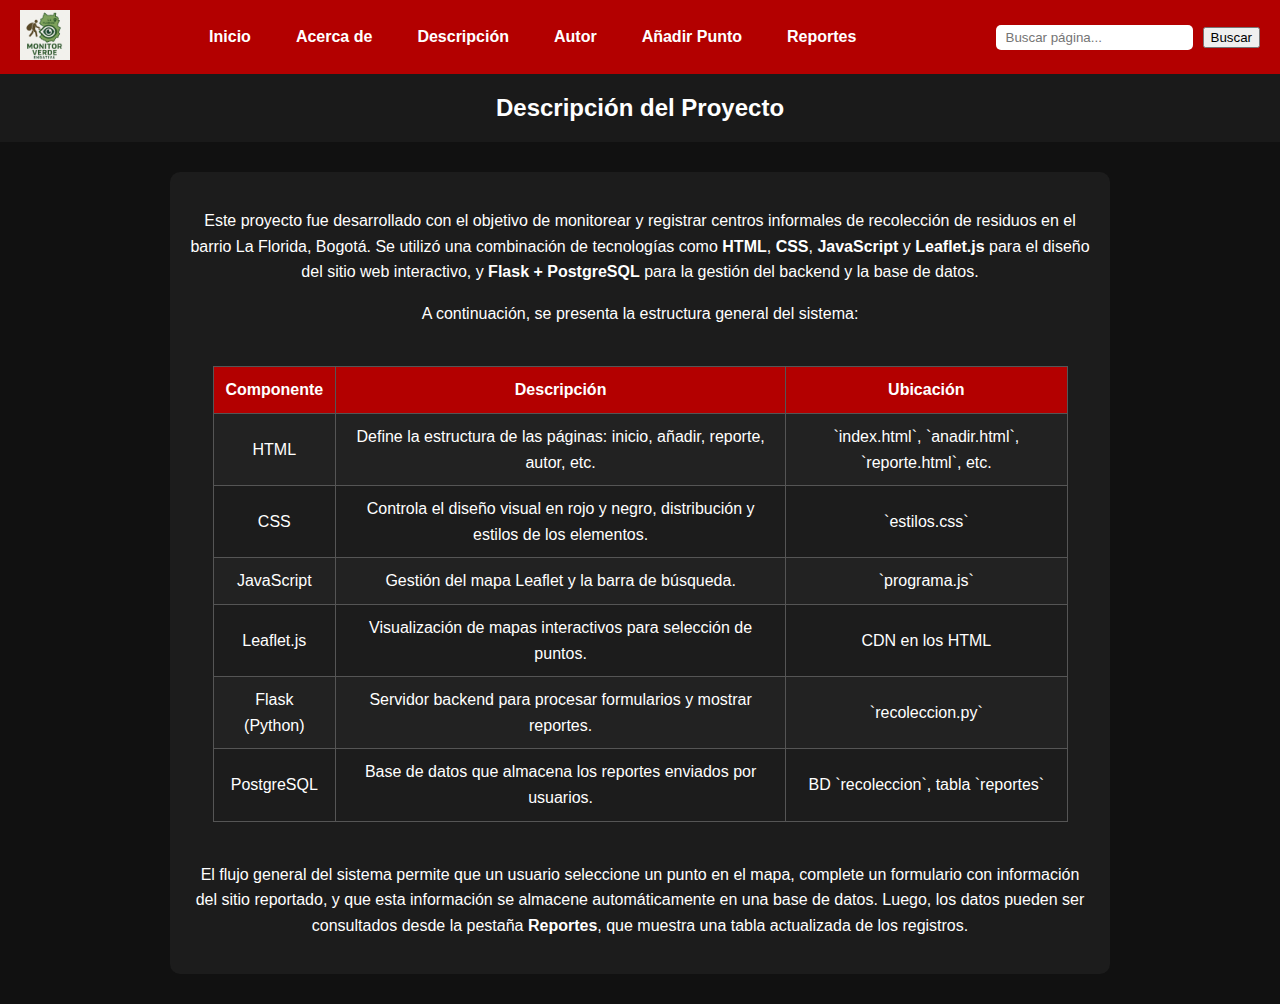
<file: docs/descripcion.html>
<!DOCTYPE html>
<html lang="es">
<head>
  <meta charset="UTF-8">
  <title>Descripción del Proyecto</title>
  <link rel="stylesheet" href="estilos.css">
</head>
<body>

  <nav class="navbar-container">
    <div class="logo">
      <img src="logo.png" alt="Logo del proyecto" />
    </div>
    <ul class="navbar">
      <li><a href="index.html">Inicio</a></li>
      <li><a href="acerca.html">Acerca de</a></li>
      <li><a href="descripcion.html">Descripción</a></li>
      <li><a href="autor.html">Autor</a></li>
      <li><a href="anadir.html">Añadir Punto</a></li>
      <li><a href="reporte.html">Reportes</a></li>
    </ul>
    <div class="search-bar">
      <input type="text" id="searchInput" placeholder="Buscar página...">
      <button onclick="buscarPagina()">Buscar</button>
    </div>
  </nav>

  <header>
    <h1>Descripción del Proyecto</h1>
  </header>

  <main>
    <section class="intro">
      <p>
        Este proyecto fue desarrollado con el objetivo de monitorear y registrar centros informales de recolección de residuos en el barrio La Florida, Bogotá. Se utilizó una combinación de tecnologías como <strong>HTML</strong>, <strong>CSS</strong>, <strong>JavaScript</strong> y <strong>Leaflet.js</strong> para el diseño del sitio web interactivo, y <strong>Flask + PostgreSQL</strong> para la gestión del backend y la base de datos.
      </p>
      <p>
        A continuación, se presenta la estructura general del sistema:
      </p>

      <div class="tabla-reporte">
        <table>
          <thead>
            <tr>
              <th>Componente</th>
              <th>Descripción</th>
              <th>Ubicación</th>
            </tr>
          </thead>
          <tbody>
            <tr>
              <td>HTML</td>
              <td>Define la estructura de las páginas: inicio, añadir, reporte, autor, etc.</td>
              <td>`index.html`, `anadir.html`, `reporte.html`, etc.</td>
            </tr>
            <tr>
              <td>CSS</td>
              <td>Controla el diseño visual en rojo y negro, distribución y estilos de los elementos.</td>
              <td>`estilos.css`</td>
            </tr>
            <tr>
              <td>JavaScript</td>
              <td>Gestión del mapa Leaflet y la barra de búsqueda.</td>
              <td>`programa.js`</td>
            </tr>
            <tr>
              <td>Leaflet.js</td>
              <td>Visualización de mapas interactivos para selección de puntos.</td>
              <td>CDN en los HTML</td>
            </tr>
            <tr>
              <td>Flask (Python)</td>
              <td>Servidor backend para procesar formularios y mostrar reportes.</td>
              <td>`recoleccion.py`</td>
            </tr>
            <tr>
              <td>PostgreSQL</td>
              <td>Base de datos que almacena los reportes enviados por usuarios.</td>
              <td>BD `recoleccion`, tabla `reportes`</td>
            </tr>
          </tbody>
        </table>
      </div>

      <p>
        El flujo general del sistema permite que un usuario seleccione un punto en el mapa, complete un formulario con información del sitio reportado, y que esta información se almacene automáticamente en una base de datos. Luego, los datos pueden ser consultados desde la pestaña <strong>Reportes</strong>, que muestra una tabla actualizada de los registros.
      </p>
    </section>
  </main>

  <script src="programa.js"></script>

</body>
</html>
</file>
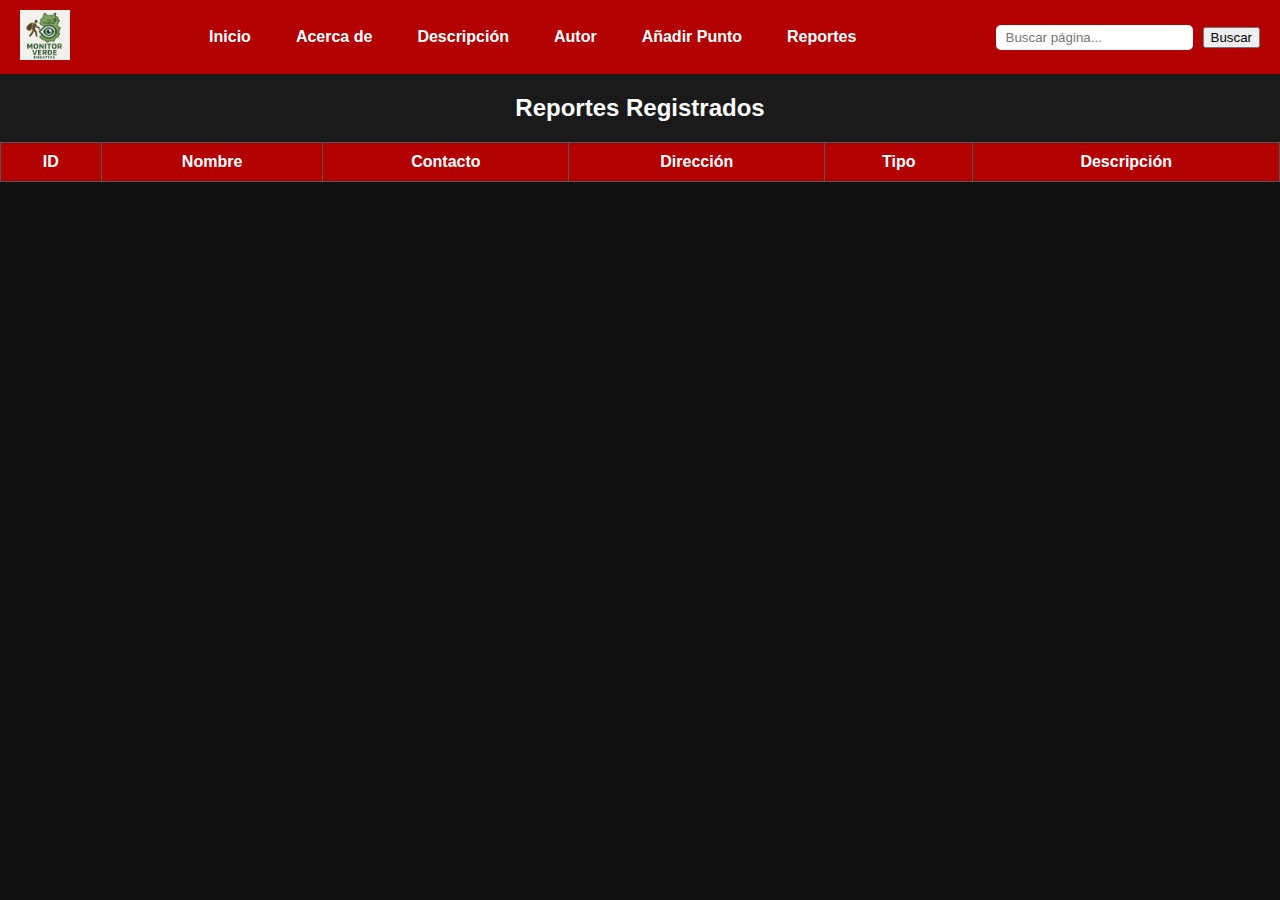
<file: docs/reporte.html>
<!DOCTYPE html>
<html lang="es">
<head>
  <meta charset="UTF-8">
  <title>Reportes</title>
  <link rel="stylesheet" href="estilos.css">
</head>
<body>

  <nav class="navbar-container">
    <div class="logo"><img src="logo.png" alt="Logo" /></div>
    <ul class="navbar">
      <li><a href="index.html">Inicio</a></li>
      <li><a href="acerca.html">Acerca de</a></li>
      <li><a href="descripcion.html">Descripción</a></li>
      <li><a href="autor.html">Autor</a></li>
      <li><a href="anadir.html">Añadir Punto</a></li>
      <li><a href="reporte.html" class="active">Reportes</a></li>
    </ul>
    <div class="search-bar">
      <input id="searchInput" placeholder="Buscar página...">
      <button onclick="buscarPagina()">Buscar</button>
    </div>
  </nav>

  <header><h1>Reportes Registrados</h1></header>

  <main>
    <table>
      <thead>
        <tr><th>ID</th><th>Nombre</th><th>Contacto</th><th>Dirección</th>
            <th>Tipo</th><th>Descripción</th></tr>
      </thead>
      <tbody id="tabla">
      </tbody>
    </table>
  </main>

  <script>
    function buscarPagina(){
      const r={'inicio':'index.html','anadir':'anadir.html','reportes':'reporte.html'};
      const e=document.getElementById('searchInput').value.toLowerCase().trim();
      if(r[e]) window.location=r[e];
      else alert("Página no encontrada.");
    }
    fetch('http://127.0.0.1:5000/datos')
      .then(r=>r.json())
      .then(data=>{
        const t=document.getElementById('tabla');
        data.forEach(i=>{
          t.innerHTML += `<tr>
            <td>${i.id}</td><td>${i.nombre}</td><td>${i.contacto}</td>
            <td>${i.direccion}</td><td>${i.tipo_reporte}</td><td>${i.descripcion}</td>
          </tr>`;
        });
      })
      .catch(_=>alert('Error al cargar reportes'));
  </script>

</body>
</html>
</file>
<file: docs/estilos.css>
/* ESTILO GENERAL */
body {
    font-family: Arial, sans-serif;
    margin: 0;
    background-color: #111;
    color: #fff;
}

/* NAVBAR */
.navbar-container {
    background-color: #b30000;
    display: flex;
    justify-content: space-between;
    align-items: center;
    padding: 10px 20px;
}

.logo img {
    height: 50px;
}

.navbar {
    list-style: none;
    display: flex;
    gap: 15px;
    margin: 0;
    padding: 0;
    justify-content: center;
}

.navbar li a {
    color: white;
    text-decoration: none;
    font-weight: bold;
    padding: 10px 15px;
    border-radius: 5px;
}

.navbar li a:hover {
    background-color: #ff0000;
}

/* BARRA DE BÚSQUEDA */
.search-bar {
    display: flex;
    align-items: center;
    gap: 10px;
}

#searchInput {
    padding: 5px 10px;
    border-radius: 5px;
    border: none;
}

/* ENCABEZADO */
header {
    padding: 20px;
    text-align: center;
    background-color: #1a1a1a;
}

header h1 {
    margin: 0;
    font-size: 24px;
}

/* MAPA LEAFLET */
#map, #map-anadir {
    height: 400px;
    width: 90%;
    margin: 20px auto;
    border: 2px solid #444;
    border-radius: 10px;
}

/* FORMULARIO */
form {
    background-color: #222;
    padding: 20px;
    border-radius: 10px;
    width: 90%;
    max-width: 600px;
    margin: 20px auto;
}

form label {
    display: block;
    margin-top: 10px;
    font-weight: bold;
}

form input,
form select,
form textarea {
    width: 100%;
    padding: 8px;
    margin-top: 5px;
    border-radius: 5px;
    border: none;
    background-color: #333;
    color: #fff;
}

form button {
    margin-top: 15px;
    padding: 10px;
    width: 100%;
    background-color: #b30000;
    color: white;
    font-weight: bold;
    border: none;
    border-radius: 5px;
}

form button:hover {
    background-color: #ff0000;
}

/* TABLA DE REPORTE */
.tabla-reporte {
    width: 95%;
    margin: 40px auto;
    overflow-x: auto;
}

table {
    width: 100%;
    border-collapse: collapse;
    background-color: #222;
    color: white;
}

table thead {
    background-color: #b30000;
}

table th,
table td {
    padding: 10px;
    border: 1px solid #555;
    text-align: center;
}

table tr:nth-child(even) {
    background-color: #1c1c1c;
}

.intro {
    width: 90%;
    max-width: 900px;
    margin: 30px auto;
    padding: 20px;
    background-color: #1c1c1c;
    border-radius: 10px;
    text-align: center;
    font-size: 16px;
    line-height: 1.6;
    color: #fff;
}
</file>
